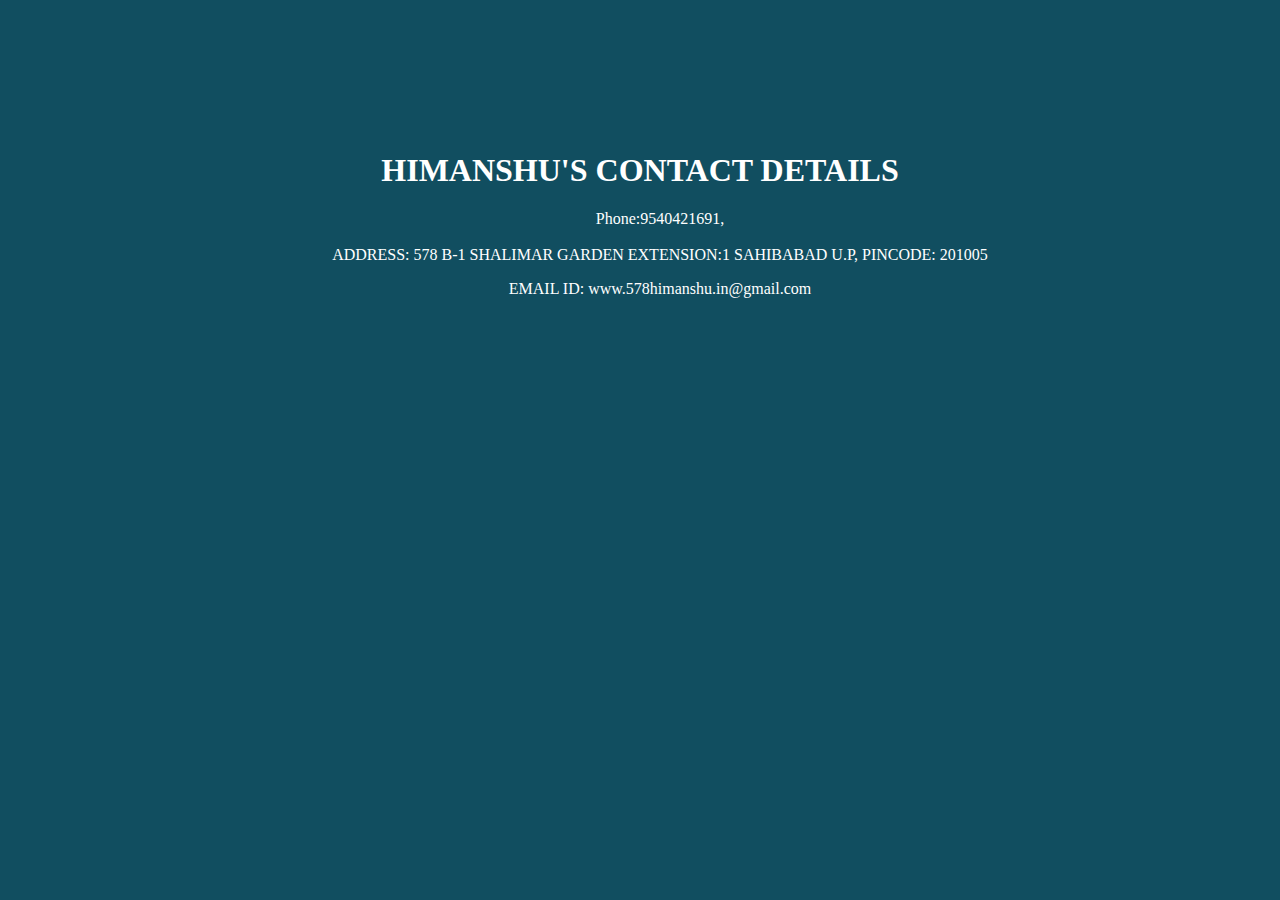
<file: contact.html>
<!DOCTYPE html>
<html lang="en" dir="ltr">
  <head>
    <meta charset="utf-8">
    <title>CONTACT DETAILS</title>
    <style media="screen">

      body{
        background-color: #114e60;
      }
      .text{
        color: white;
        text-align: center;
        margin-top: 12%;
      }

    </style>
  </head>
  <body>
    <div class="text">


    <h1><strong>HIMANSHU'S CONTACT DETAILS</strong></h1>
    <ul>
      Phone:9540421691, <br><br>
      ADDRESS: 578 B-1 SHALIMAR GARDEN EXTENSION:1 SAHIBABAD U.P,
      PINCODE: 201005
      <p>EMAIL ID: www.578himanshu.in@gmail.com</p>
    </ul>
    </div>

  </body>
</html>
</file>
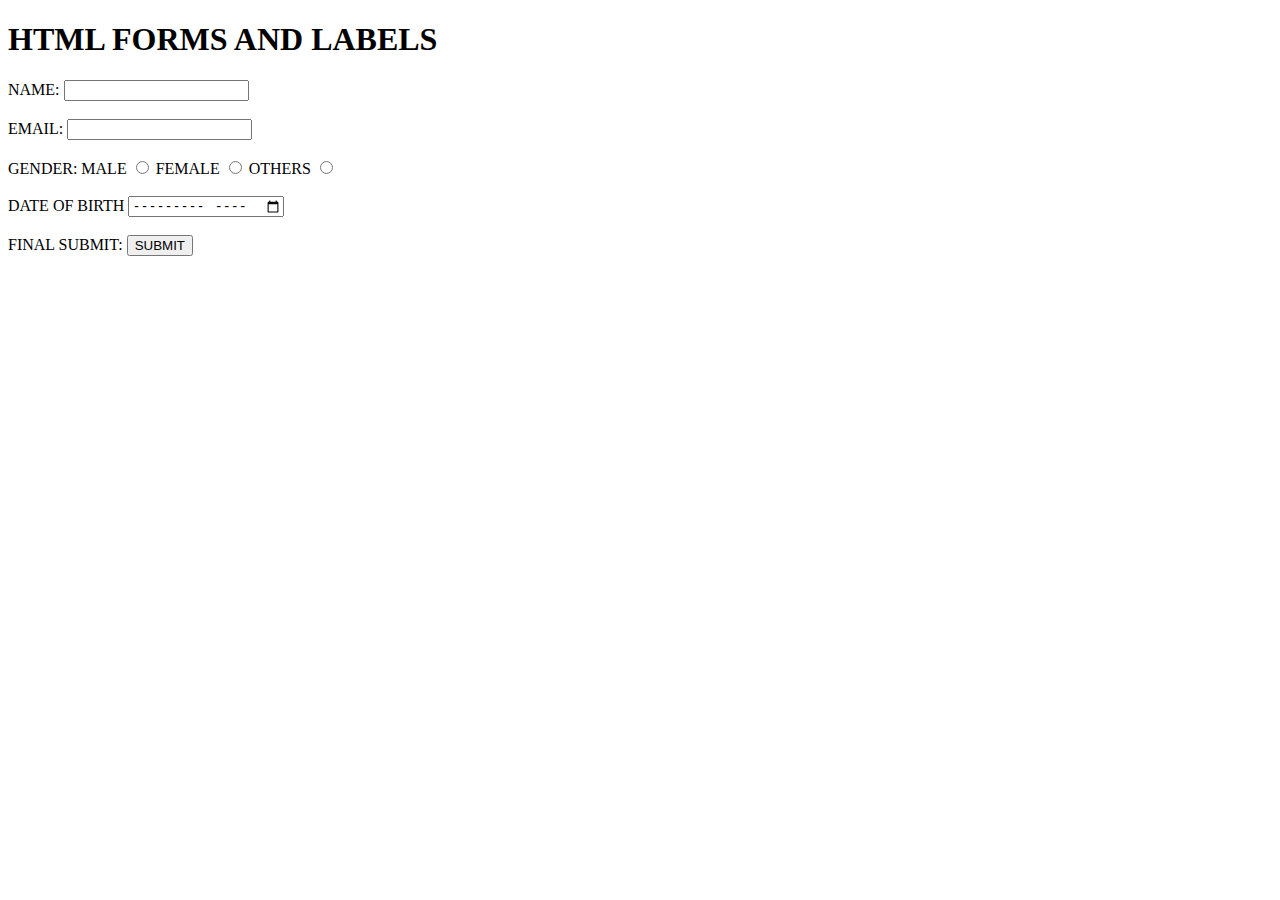
<file: FORMS.html>
<!DOCTYPE html>
<html lang="en" dir="ltr">
  <head>
    <meta charset="utf-8">
    <title>HTML FORMS AND LABELS</title>
  </head>
  <body>
    <h1>HTML FORMS AND LABELS</h1>
    <form class="" action="index.html" method="post">
      <label> NAME:</label>
      <input type="text" name="" value=""><br><br>
      <label> EMAIL:</label>
      <input type="email" name="" value=""><br><br>
      <label>GENDER:</label>
      <label>MALE</label>
      <input type="radio" name="GENDER" value="MALE">
      <label>FEMALE</label>
      <input type="radio" name="GENDER" value="FEMALE">
      <label>OTHERS</label>
      <input type="radio" name="GENDER" value="OTHERS"><br><br>
      <label>DATE OF BIRTH</label>
      <input type="month" name="DOB" value="month"><br><br>
      <label>FINAL SUBMIT:</label>
      <input type="SUBMIT" name="submit" value="SUBMIT">

    </form>

  </body>
</html>
</file>
